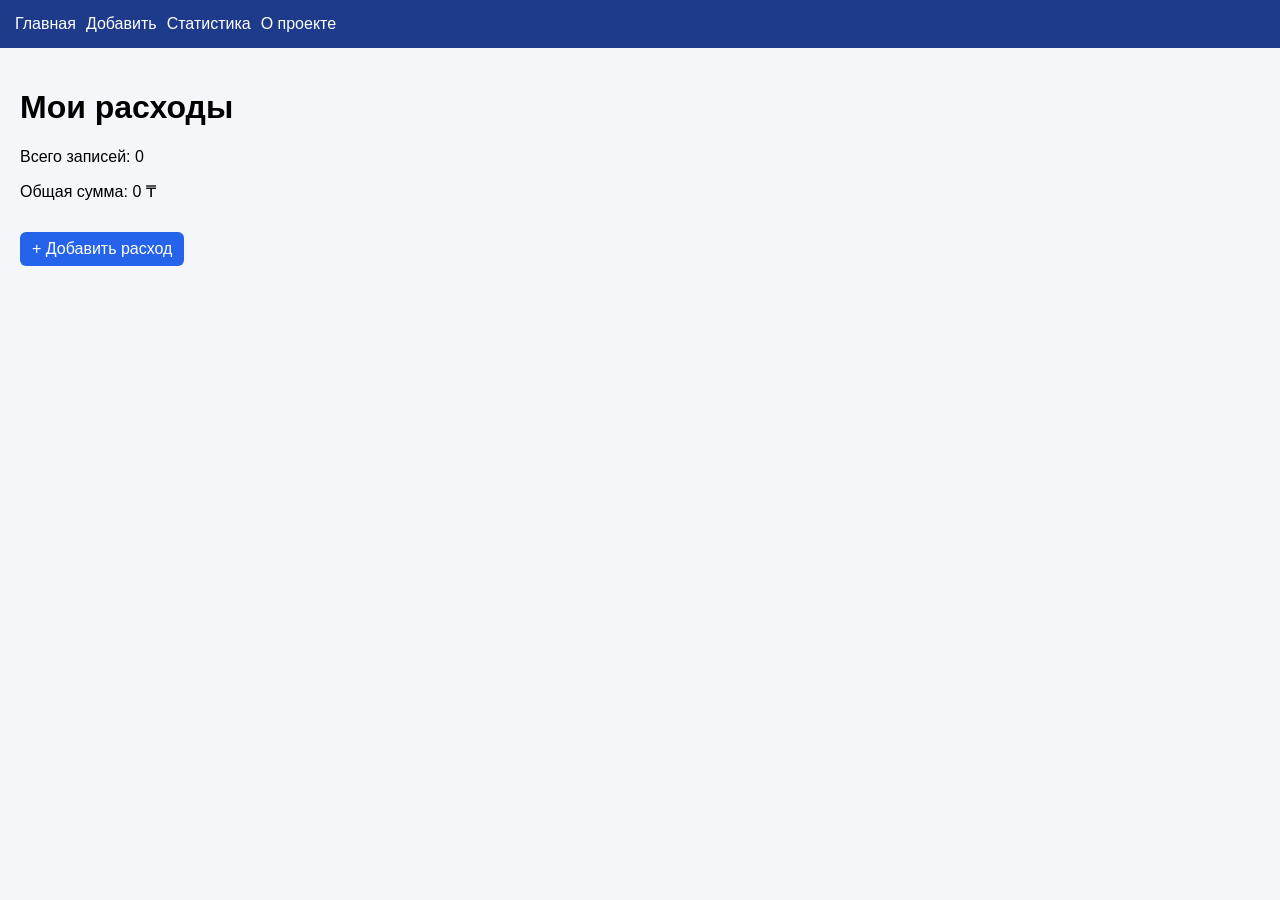
<file: docs/index.html>
<!DOCTYPE html>
<html lang="ru">
<head>
    <meta charset="UTF-8">
    <meta name="viewport" content="width=device-width, initial-scale=1.0">
    <title>Трекер расходов</title>
    <link rel="stylesheet" href="css/style.css">
</head>
<body>

<header>
    <nav>
        <a href="index.html">Главная</a>
        <a href="form.html">Добавить</a>
        <a href="stats.html">Статистика</a>
        <a href="about.html">О проекте</a>
    </nav>
</header>

<main>
    <h1>Мои расходы</h1>

    <div class="summary">
        <p>Всего записей: <span id="count">0</span></p>
        <p>Общая сумма: <span id="total">0</span> ₸</p>
    </div>

    <div id="expenseList" class="card-container"></div>

    <a href="form.html" class="add-button">+ Добавить расход</a>
</main>

<script src="js/storage.js"></script>
<script src="js/main.js"></script>
<script src="js/utils.js"></script>

</body>
</html>
</file>
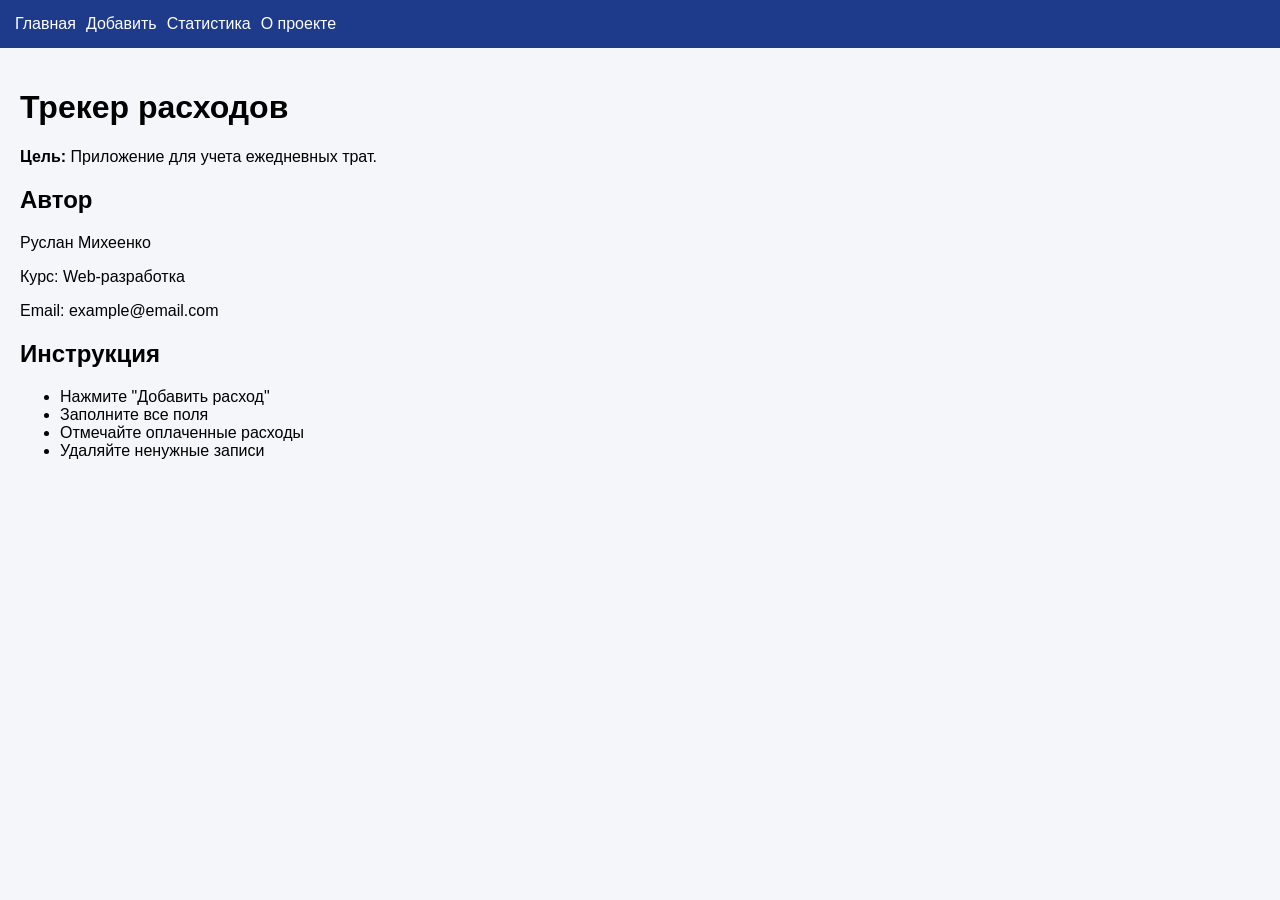
<file: docs/about.html>
<!DOCTYPE html>
<html lang="ru">
<head>
    <meta charset="UTF-8">
    <title>О проекте</title>
    <link rel="stylesheet" href="css/style.css">
</head>
<body>

<header>
    <nav>
        <a href="index.html">Главная</a>
        <a href="form.html">Добавить</a>
        <a href="stats.html">Статистика</a>
        <a href="about.html">О проекте</a>
    </nav>
</header>

<main>
    <h1>Трекер расходов</h1>

    <p><strong>Цель:</strong> Приложение для учета ежедневных трат.</p>

    <h2>Автор</h2>
    <p>Руслан Михеенко</p>
    <p>Курс: Web-разработка</p>
    <p>Email: example@email.com</p>

    <h2>Инструкция</h2>
    <ul>
        <li>Нажмите "Добавить расход"</li>
        <li>Заполните все поля</li>
        <li>Отмечайте оплаченные расходы</li>
        <li>Удаляйте ненужные записи</li>
    </ul>
</main>

</body>
</html>
</file>
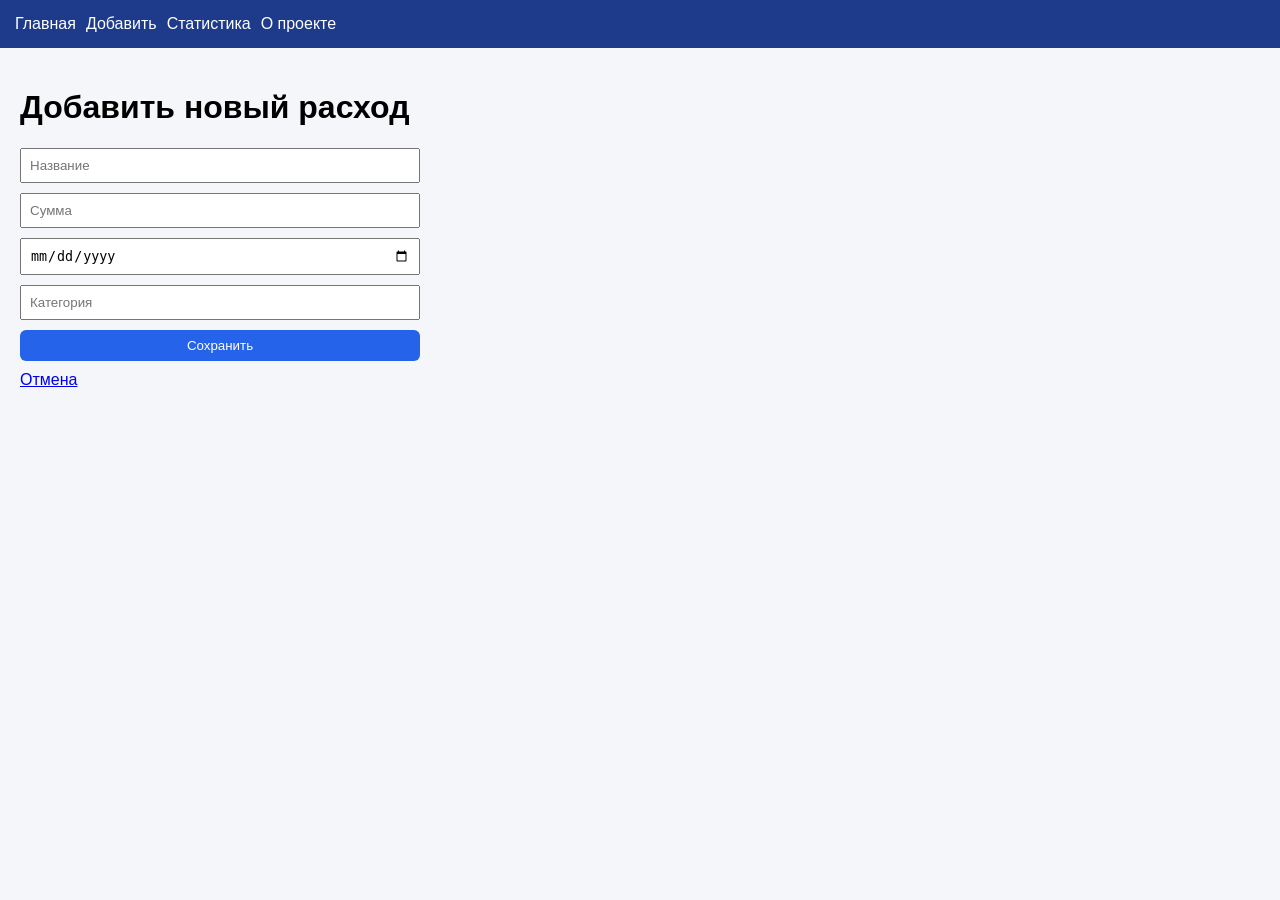
<file: docs/form.html>
<!DOCTYPE html>
<html lang="ru">
<head>
    <meta charset="UTF-8">
    <title>Добавить расход</title>
    <link rel="stylesheet" href="css/style.css">
</head>
<body>

<header>
    <nav>
        <a href="index.html">Главная</a>
        <a href="form.html">Добавить</a>
        <a href="stats.html">Статистика</a>
        <a href="about.html">О проекте</a>
    </nav>
</header>

<main>
    <h1>Добавить новый расход</h1>

    <form id="expenseForm">
        <input type="text" id="title" placeholder="Название" />
        <input type="number" id="amount" placeholder="Сумма" />
        <input type="date" id="date" />
        <input type="text" id="category" placeholder="Категория" />

        <button type="submit">Сохранить</button>
        <a href="index.html" class="cancel-button">Отмена</a>
    </form>
</main>

<script src="js/storage.js"></script>
<script src="js/form.js"></script>

</body>
</html>
</file>
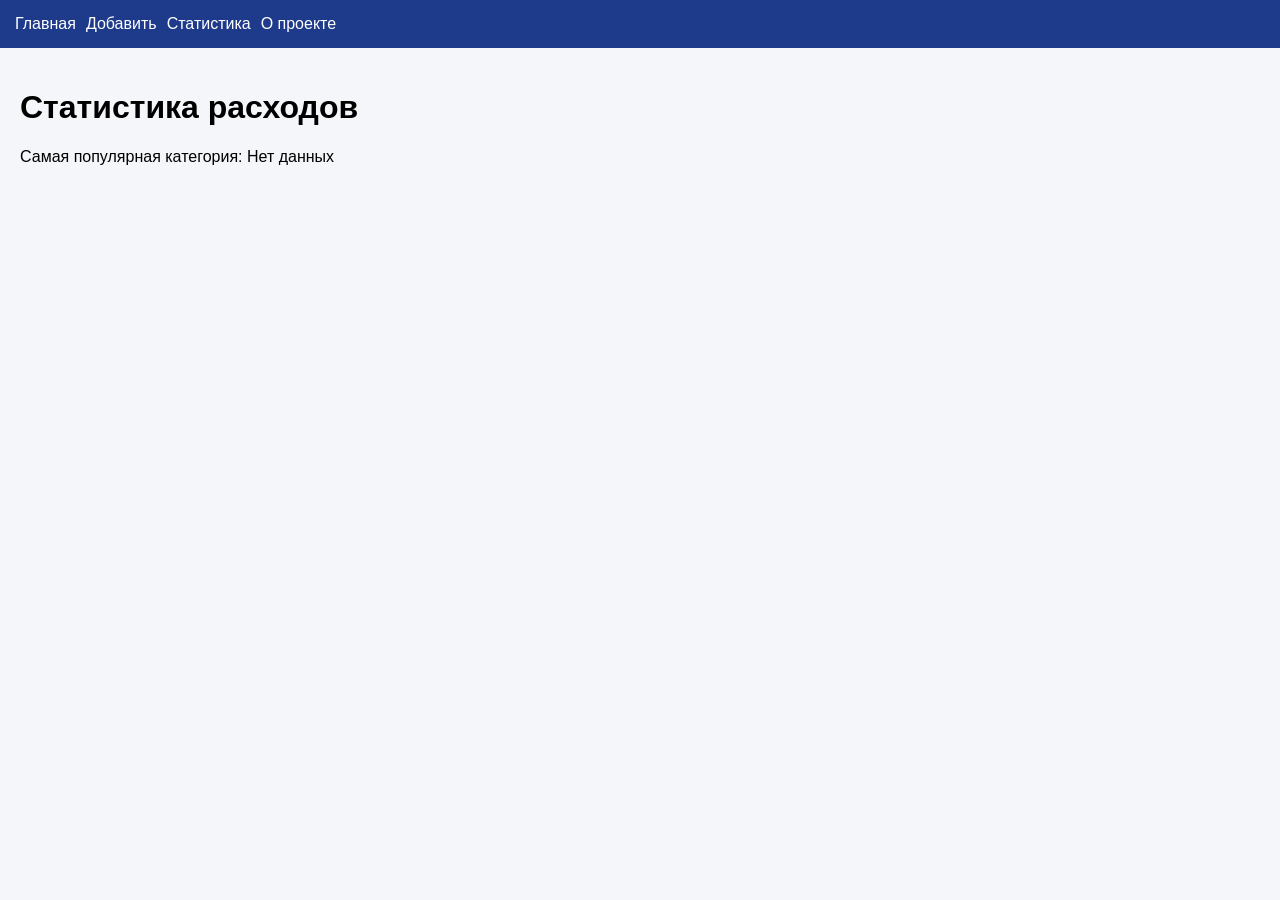
<file: docs/stats.html>
<!DOCTYPE html>
<html lang="ru">
<head>
    <meta charset="UTF-8">
    <title>Статистика</title>
    <link rel="stylesheet" href="css/style.css">
</head>
<body>

<header>
    <nav>
        <a href="index.html">Главная</a>
        <a href="form.html">Добавить</a>
        <a href="stats.html">Статистика</a>
        <a href="about.html">О проекте</a>
    </nav>
</header>

<main>
    <h1>Статистика расходов</h1>

    <p>Самая популярная категория: <span id="topCategory"></span></p>
</main>

<script src="js/storage.js"></script>
<script src="js/stats.js"></script>

</body>
</html>
</file>
<file: docs/css/style.css>
body {
    margin: 0;
    font-family: Arial, sans-serif;
    background: #f4f6f9;
}

header {
    background: #1e3a8a;
    padding: 15px;
}

nav a {
    color: white;
    margin-right: 15px;
    text-decoration: none;
}

nav a:hover {
    text-decoration: underline;
}

main {
    padding: 20px;
}

.card-container {
    display: grid;
    grid-template-columns: repeat(auto-fit, minmax(250px, 1fr));
    gap: 15px;
}

.card {
    background: white;
    padding: 15px;
    border-radius: 10px;
    box-shadow: 0 2px 5px rgba(0,0,0,0.1);
}

button, .add-button {
    background: #2563eb;
    color: white;
    padding: 8px 12px;
    border: none;
    border-radius: 6px;
    cursor: pointer;
    text-decoration: none;
}

button:hover, .add-button:hover {
    background: #1d4ed8;
}

form {
    display: flex;
    flex-direction: column;
    gap: 10px;
    max-width: 400px;
}

input {
    padding: 8px;
}

* {
    box-sizing: border-box;
}

nav {
    display: flex;
    flex-wrap: wrap;
    gap: 10px;
}

nav a {
    margin: 0;
}

form {
    width: 100%;
}

p, h1, h2, h3, a {
    overflow-wrap: break-word;
}

.add-button {
    display: inline-block;
    margin-top: 15px;
}

@media (max-width: 768px) {

    main {
        padding: 10px;
    }

    h1 {
        font-size: 20px;
    }

    .card {
        padding: 10px;
    }

    button, .add-button {
        width: 100%;
        text-align: center;
    }
}
</file>
